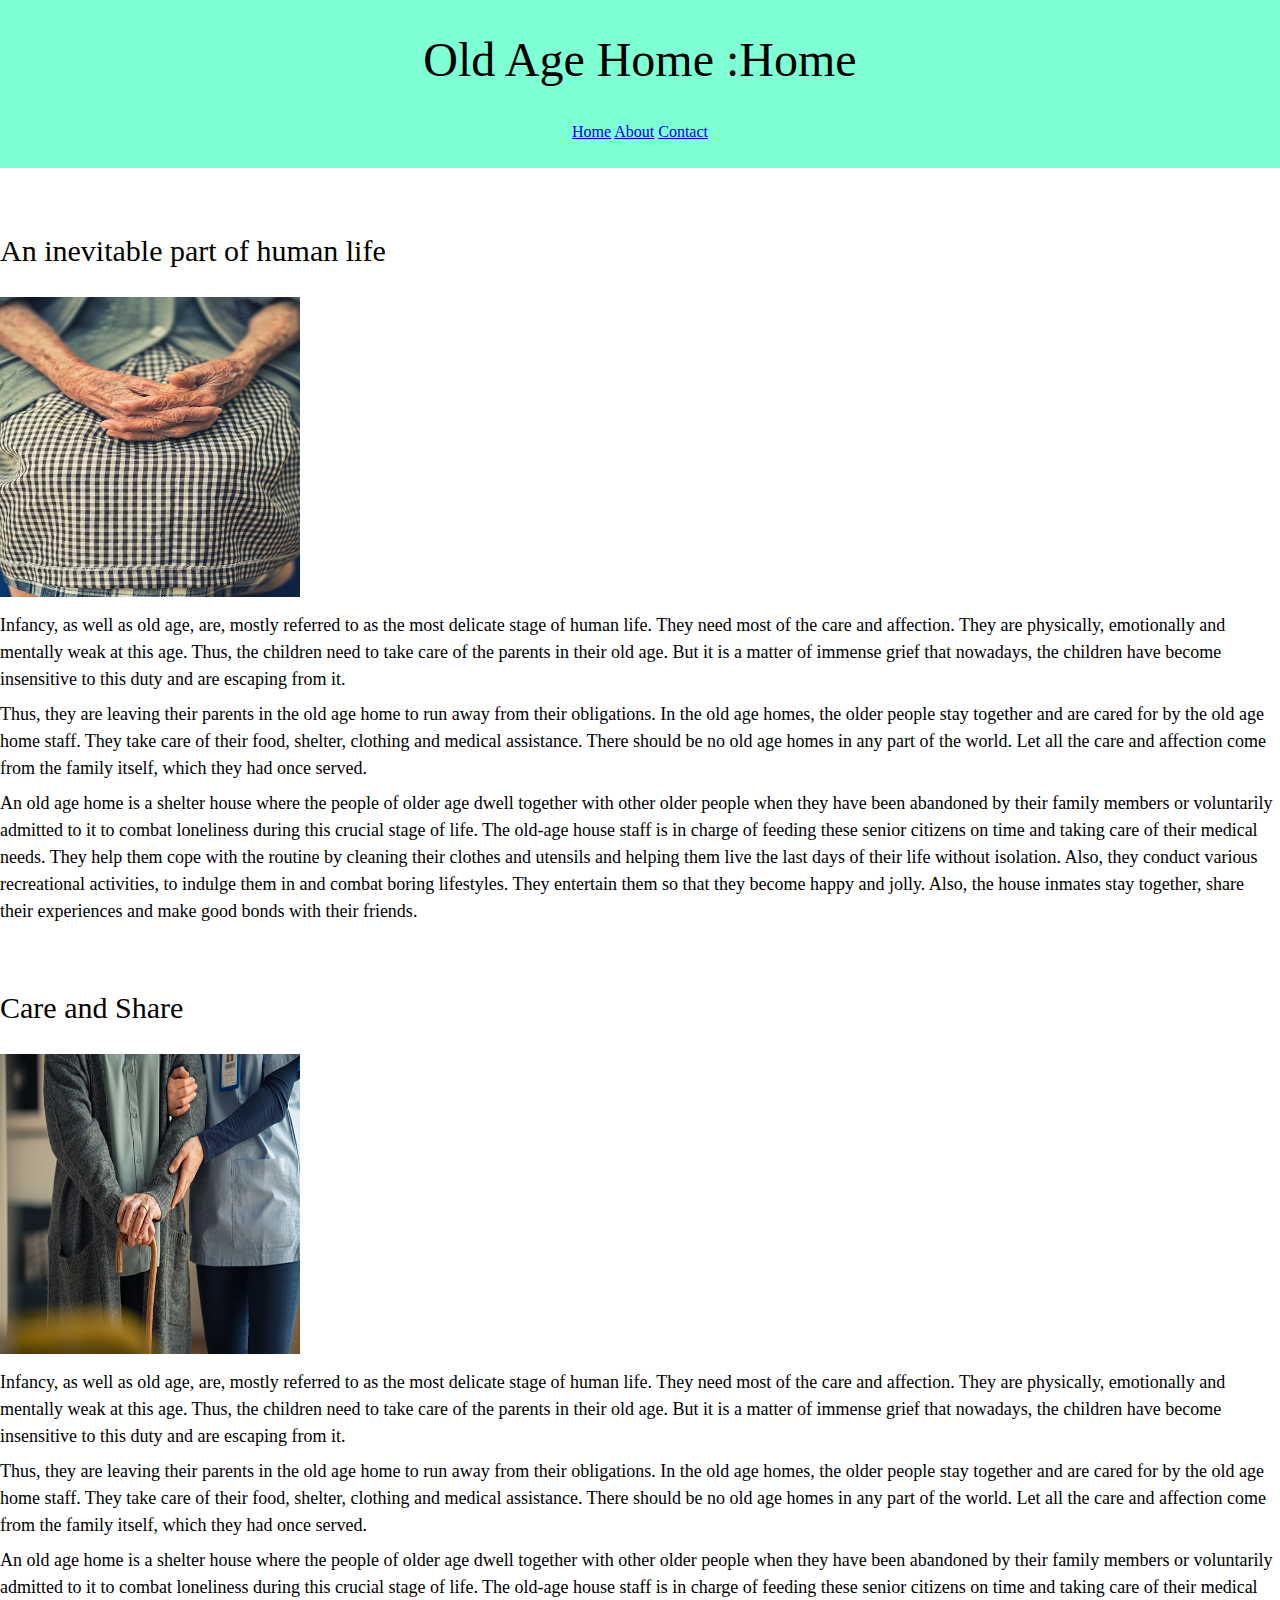
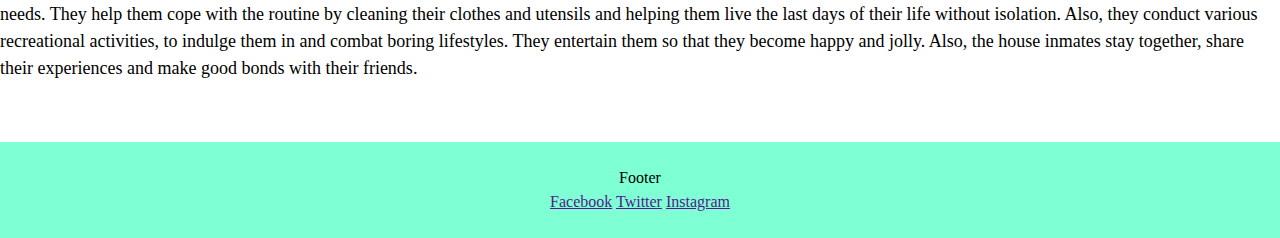
<file: index.html>
<!DOCTYPE html>
<html lang="en">
<head>
    <meta charset="UTF-8">
    <meta http-equiv="X-UA-Compatible" content="IE=edge">
    <meta name="viewport" content="width=device-width, initial-scale=1.0">
    <title>Assignment Level 2</title>
    <link rel="stylesheet" href="style.css">
</head>
<body class="Home">
    <header class="main-header">
        <h1>Old Age Home :Home</h1>
        <nav>
            <a href="index.html">Home</a>
            <a href="about.html">About</a>
            <a href="contact.html">Contact</a>      
        </nav>
    </header>
    <main>
        <section>
            <article>
            <header>
                <h2>An inevitable part of human life</h2>
                <img src="oldage.jpg" alt="books"/>
            </header>
            <p>Infancy, as well as old age, are, mostly referred to as the most delicate stage of human life. 
               They need most of the care and affection. 
               They are physically, emotionally and mentally weak at this age.
               Thus, the children need to take care of the parents in their old age.
               But it is a matter of immense grief that nowadays, the children have become insensitive to this duty and are escaping from it.
            </p>           
            <p>Thus, they are leaving their parents in the old age home to run away from their obligations.
               In the old age homes, the older people stay together and are cared for by the old age home staff.
               They take care of their food, shelter, clothing and medical assistance.
               There should be no old age homes in any part of the world.
               Let all the care and affection come from the family itself, which they had once served.
            </p>
            <p>An old age home is a shelter house where the people of older age dwell together with other older people when they have been abandoned by their family members or voluntarily admitted to it to combat loneliness during this crucial stage of life. 
                The old-age house staff is in charge of feeding these senior citizens on time and taking care of their medical needs. 
                They help them cope with the routine by cleaning their clothes and utensils and helping them live the last days of their life without isolation. 
                Also, they conduct various recreational activities, to indulge them in and combat boring lifestyles. 
                They entertain them so that they become happy and jolly.
                Also, the house inmates stay together, share their experiences and make good bonds with their friends.
            </p>
            </article>
            <article>
                <header>
                    <h2>Care and Share</h2>
                    <img src="oldage1.jpg" alt="work space"/>
                </header>
                <p>Infancy, as well as old age, are, mostly referred to as the most delicate stage of human life. 
                   They need most of the care and affection. 
                   They are physically, emotionally and mentally weak at this age.
                   Thus, the children need to take care of the parents in their old age.
                   But it is a matter of immense grief that nowadays, the children have become insensitive to this duty and are escaping from it.
                </p>           
                <p>Thus, they are leaving their parents in the old age home to run away from their obligations.
                   In the old age homes, the older people stay together and are cared for by the old age home staff.
                   They take care of their food, shelter, clothing and medical assistance.
                   There should be no old age homes in any part of the world.
                   Let all the care and affection come from the family itself, which they had once served.
                </p>
                <p>An old age home is a shelter house where the people of older age dwell together with other older people when they have been abandoned by their family members or voluntarily admitted to it to combat loneliness during this crucial stage of life. 
                    The old-age house staff is in charge of feeding these senior citizens on time and taking care of their medical needs. 
                    They help them cope with the routine by cleaning their clothes and utensils and helping them live the last days of their life without isolation. 
                    Also, they conduct various recreational activities, to indulge them in and combat boring lifestyles. 
                    They entertain them so that they become happy and jolly.
                    Also, the house inmates stay together, share their experiences and make good bonds with their friends.
                </p>
                </article>
        </section>
    </main>
    <footer class="footer">
        <h3>Footer</h3>
        <nav>
            <a href="">Facebook</a>
            <a href="">Twitter</a>
            <a href="">Instagram</a>
        </nav>
    </footer>
    
</body>
</html>
</file>
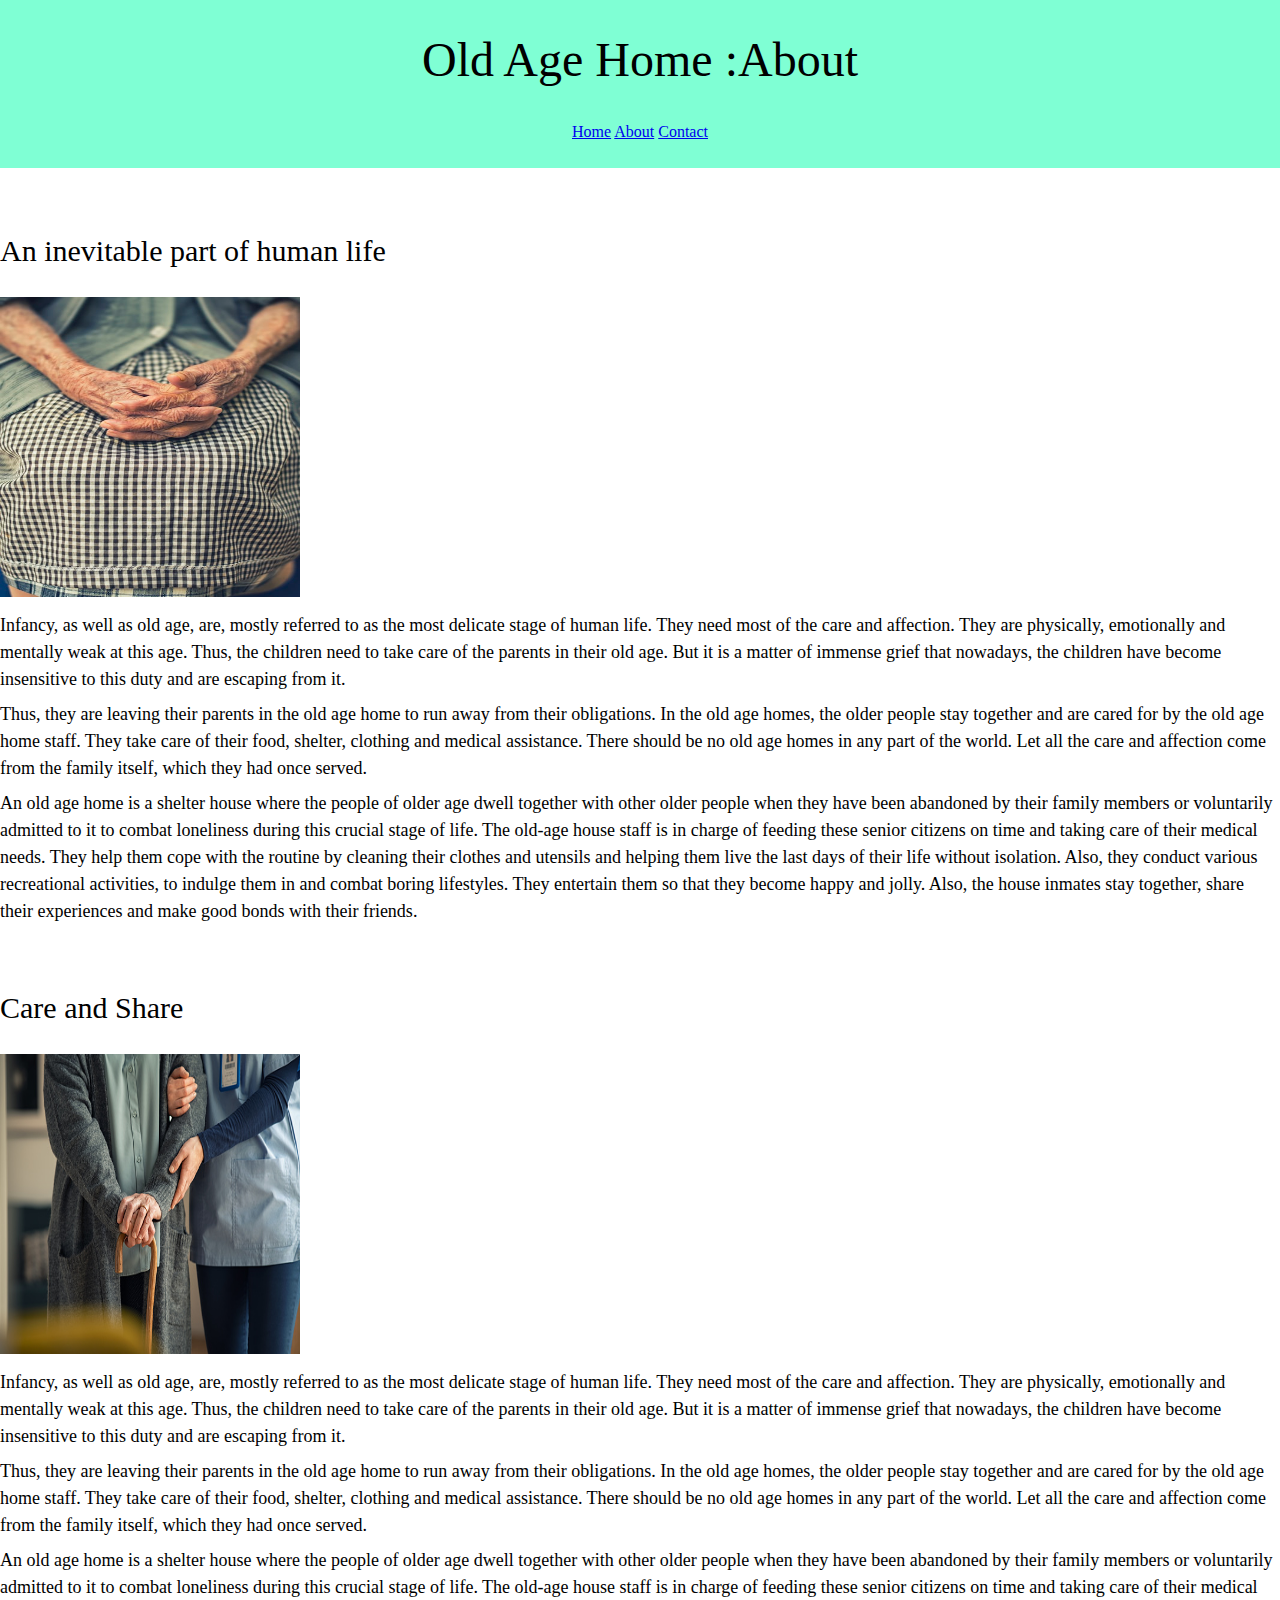
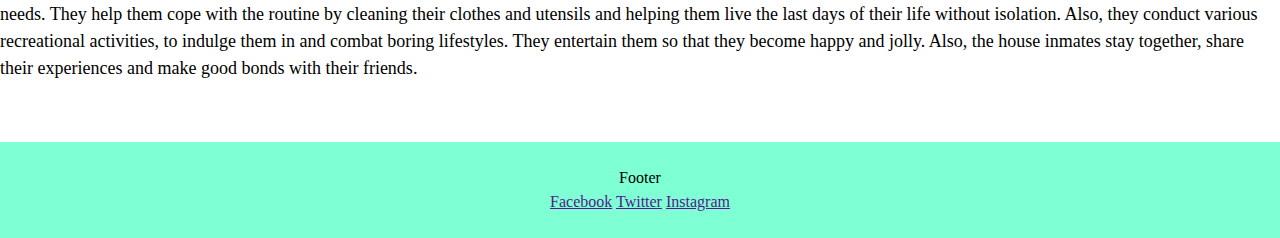
<file: about.html>
<!DOCTYPE html>
<html lang="en">
<head>
    <meta charset="UTF-8">
    <meta http-equiv="X-UA-Compatible" content="IE=edge">
    <meta name="viewport" content="width=device-width, initial-scale=1.0">
    <title>Assignment Level 2</title>
    <link rel="stylesheet" href="style.css">
</head>
<body class="About">
    <header class="main-header">
        <h1>Old Age Home :About</h1>
        <nav>
            <a href="index.html">Home</a>
            <a href="about.html">About</a>
            <a href="contact.html">Contact</a>      
        </nav>
    </header>
    <main>
        <section>
            <article>
            <header>
                <h2>An inevitable part of human life</h2>
                <img src="oldage.jpg" alt="books"/>
            </header>
            <p>Infancy, as well as old age, are, mostly referred to as the most delicate stage of human life. 
               They need most of the care and affection. 
               They are physically, emotionally and mentally weak at this age.
               Thus, the children need to take care of the parents in their old age.
               But it is a matter of immense grief that nowadays, the children have become insensitive to this duty and are escaping from it.
            </p>           
            <p>Thus, they are leaving their parents in the old age home to run away from their obligations.
               In the old age homes, the older people stay together and are cared for by the old age home staff.
               They take care of their food, shelter, clothing and medical assistance.
               There should be no old age homes in any part of the world.
               Let all the care and affection come from the family itself, which they had once served.
            </p>
            <p>An old age home is a shelter house where the people of older age dwell together with other older people when they have been abandoned by their family members or voluntarily admitted to it to combat loneliness during this crucial stage of life. 
                The old-age house staff is in charge of feeding these senior citizens on time and taking care of their medical needs. 
                They help them cope with the routine by cleaning their clothes and utensils and helping them live the last days of their life without isolation. 
                Also, they conduct various recreational activities, to indulge them in and combat boring lifestyles. 
                They entertain them so that they become happy and jolly.
                Also, the house inmates stay together, share their experiences and make good bonds with their friends.
            </p>
            </article>
            <article>
                <header>
                    <h2>Care and Share</h2>
                    <img src="oldage1.jpg" alt="work space"/>
                </header>
                <p>Infancy, as well as old age, are, mostly referred to as the most delicate stage of human life. 
                   They need most of the care and affection. 
                   They are physically, emotionally and mentally weak at this age.
                   Thus, the children need to take care of the parents in their old age.
                   But it is a matter of immense grief that nowadays, the children have become insensitive to this duty and are escaping from it.
                </p>           
                <p>Thus, they are leaving their parents in the old age home to run away from their obligations.
                   In the old age homes, the older people stay together and are cared for by the old age home staff.
                   They take care of their food, shelter, clothing and medical assistance.
                   There should be no old age homes in any part of the world.
                   Let all the care and affection come from the family itself, which they had once served.
                </p>
                <p>An old age home is a shelter house where the people of older age dwell together with other older people when they have been abandoned by their family members or voluntarily admitted to it to combat loneliness during this crucial stage of life. 
                    The old-age house staff is in charge of feeding these senior citizens on time and taking care of their medical needs. 
                    They help them cope with the routine by cleaning their clothes and utensils and helping them live the last days of their life without isolation. 
                    Also, they conduct various recreational activities, to indulge them in and combat boring lifestyles. 
                    They entertain them so that they become happy and jolly.
                    Also, the house inmates stay together, share their experiences and make good bonds with their friends.
                </p>
                </article>
        </section>
    </main>
    <footer class="footer">
        <h3>Footer</h3>
        <nav>
            <a href="">Facebook</a>
            <a href="">Twitter</a>
            <a href="">Instagram</a>
        </nav>
    </footer>
    
</body>
</html>
</file>
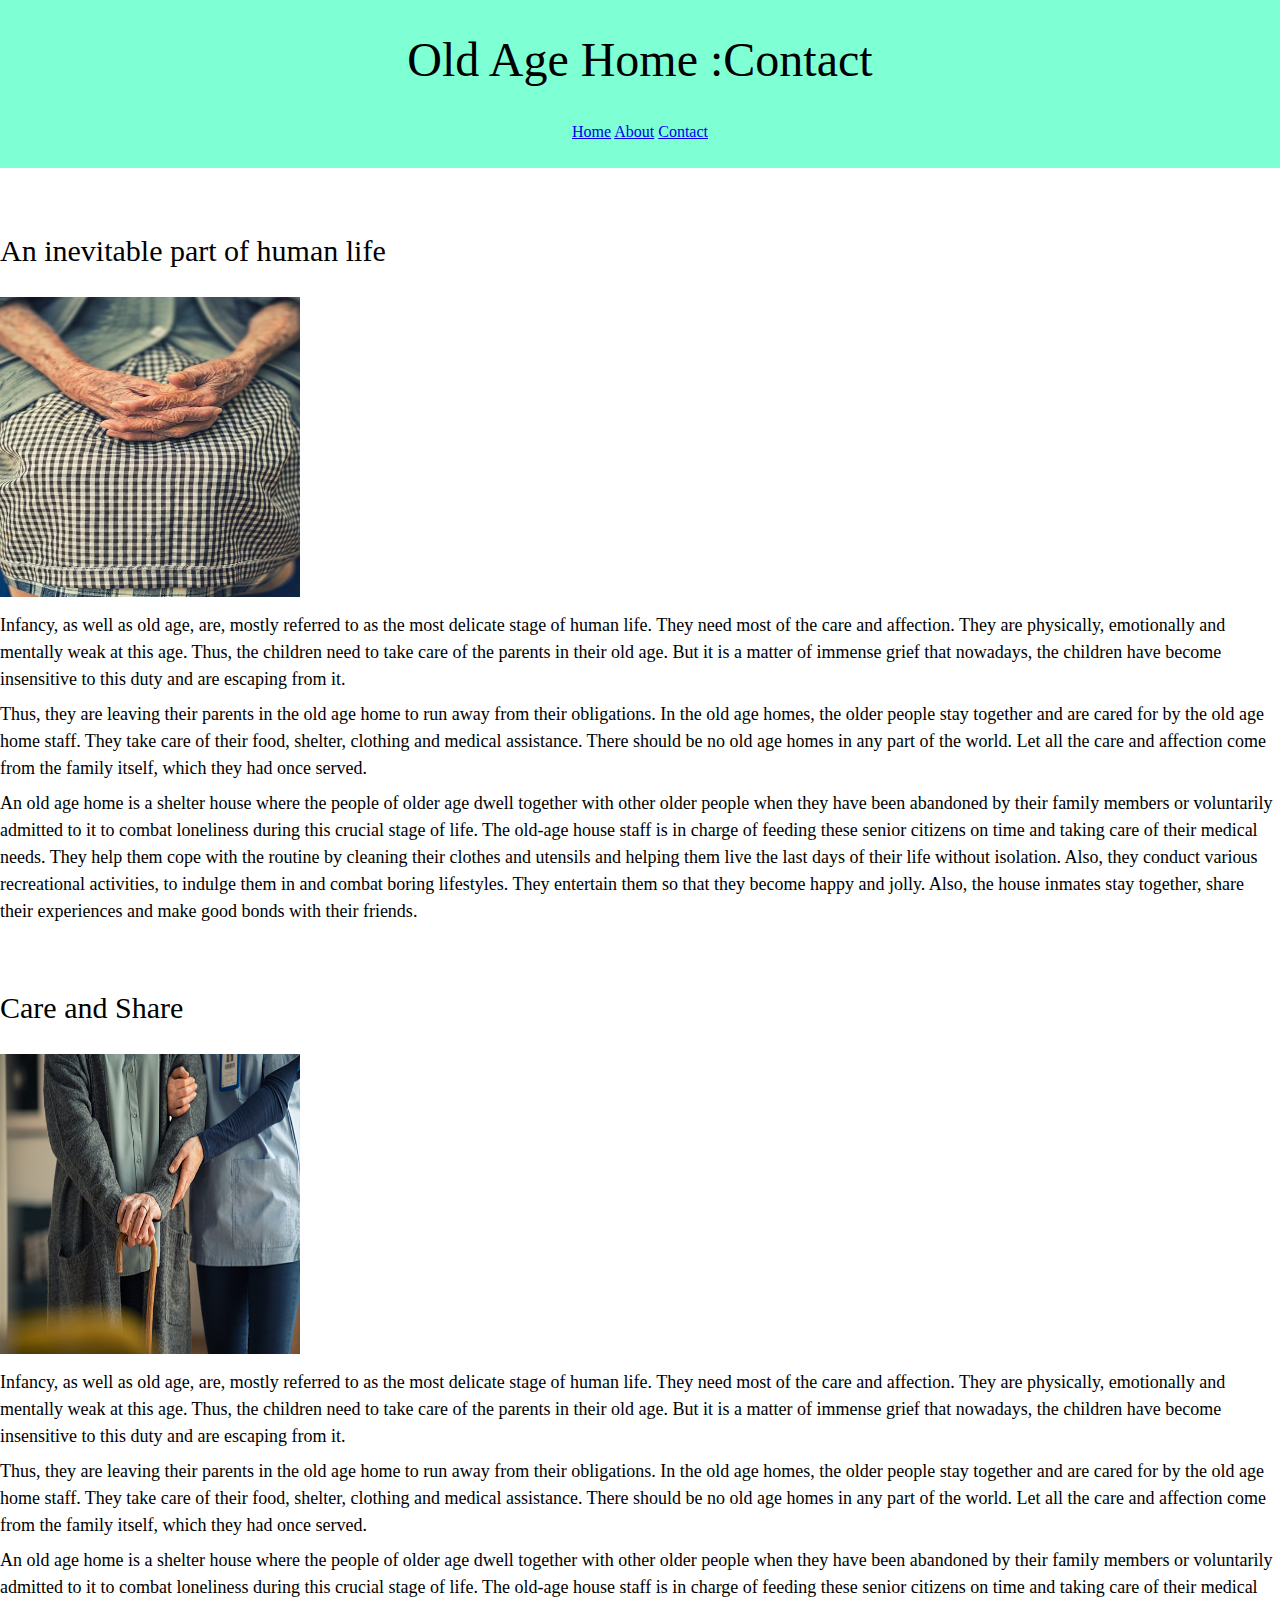
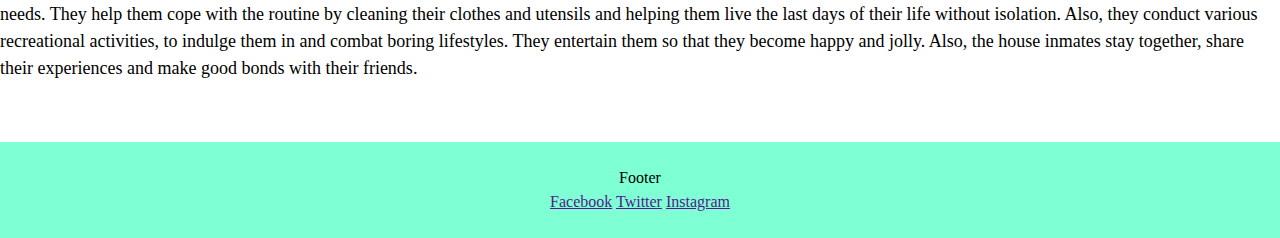
<file: contact.html>
<!DOCTYPE html>
<html lang="en">
<head>
    <meta charset="UTF-8">
    <meta http-equiv="X-UA-Compatible" content="IE=edge">
    <meta name="viewport" content="width=device-width, initial-scale=1.0">
    <title>Assignment Level 2</title>
    <link rel="stylesheet" href="style.css">
</head>
<body class="Contact">
    <header class="main-header">
        <h1>Old Age Home :Contact</h1>
        <nav>
            <a href="index.html">Home</a>
            <a href="about.html">About</a>
            <a href="contact.html">Contact</a>      
        </nav>
    </header>
    <main>
        <section>
            <article>
            <header>
                <h2>An inevitable part of human life</h2>
                <img src="oldage.jpg" alt="books"/>
            </header>
            <p>Infancy, as well as old age, are, mostly referred to as the most delicate stage of human life. 
               They need most of the care and affection. 
               They are physically, emotionally and mentally weak at this age.
               Thus, the children need to take care of the parents in their old age.
               But it is a matter of immense grief that nowadays, the children have become insensitive to this duty and are escaping from it.
            </p>           
            <p>Thus, they are leaving their parents in the old age home to run away from their obligations.
               In the old age homes, the older people stay together and are cared for by the old age home staff.
               They take care of their food, shelter, clothing and medical assistance.
               There should be no old age homes in any part of the world.
               Let all the care and affection come from the family itself, which they had once served.
            </p>
            <p>An old age home is a shelter house where the people of older age dwell together with other older people when they have been abandoned by their family members or voluntarily admitted to it to combat loneliness during this crucial stage of life. 
                The old-age house staff is in charge of feeding these senior citizens on time and taking care of their medical needs. 
                They help them cope with the routine by cleaning their clothes and utensils and helping them live the last days of their life without isolation. 
                Also, they conduct various recreational activities, to indulge them in and combat boring lifestyles. 
                They entertain them so that they become happy and jolly.
                Also, the house inmates stay together, share their experiences and make good bonds with their friends.
            </p>
            </article>
            <article>
                <header>
                    <h2>Care and Share</h2>
                    <img src="oldage1.jpg" alt="work space"/>
                </header>
                <p>Infancy, as well as old age, are, mostly referred to as the most delicate stage of human life. 
                   They need most of the care and affection. 
                   They are physically, emotionally and mentally weak at this age.
                   Thus, the children need to take care of the parents in their old age.
                   But it is a matter of immense grief that nowadays, the children have become insensitive to this duty and are escaping from it.
                </p>           
                <p>Thus, they are leaving their parents in the old age home to run away from their obligations.
                   In the old age homes, the older people stay together and are cared for by the old age home staff.
                   They take care of their food, shelter, clothing and medical assistance.
                   There should be no old age homes in any part of the world.
                   Let all the care and affection come from the family itself, which they had once served.
                </p>
                <p>An old age home is a shelter house where the people of older age dwell together with other older people when they have been abandoned by their family members or voluntarily admitted to it to combat loneliness during this crucial stage of life. 
                    The old-age house staff is in charge of feeding these senior citizens on time and taking care of their medical needs. 
                    They help them cope with the routine by cleaning their clothes and utensils and helping them live the last days of their life without isolation. 
                    Also, they conduct various recreational activities, to indulge them in and combat boring lifestyles. 
                    They entertain them so that they become happy and jolly.
                    Also, the house inmates stay together, share their experiences and make good bonds with their friends.
                </p>
                </article>
        </section>
    </main>
    <footer class="footer">
        <h3>Footer</h3>
        <nav>
            <a href="">Facebook</a>
            <a href="">Twitter</a>
            <a href="">Instagram</a>
        </nav>
    </footer>
    
</body>
</html>
</file>
<file: style.css>
/* http://meyerweb.com/eric/tools/css/reset/ 
   v2.0 | 20110126
   License: none (public domain)
*/

html, body, div, span, applet, object, iframe,
h1, h2, h3, h4, h5, h6, p, blockquote, pre,
a, abbr, acronym, address, big, cite, code,
del, dfn, em, img, ins, kbd, q, s, samp,
small, strike, strong, sub, sup, tt, var,
b, u, i, center,
dl, dt, dd, ol, ul, li,
fieldset, form, label, legend,
table, caption, tbody, tfoot, thead, tr, th, td,
article, aside, canvas, details, embed, 
figure, figcaption, footer, header, hgroup, 
menu, nav, output, ruby, section, summary,
time, mark, audio, video {
	margin: 0;
	padding: 0;
	border: 0;
	font-size: 100%;
	font: inherit;
	vertical-align: baseline;
}
/* HTML5 display-role reset for older browsers */
article, aside, details, figcaption, figure, 
footer, header, hgroup, menu, nav, section {
	display: block;
}
body {
	line-height: 1;
}
ol, ul {
	list-style: none;
}
blockquote, q {
	quotes: none;
}
blockquote:before, blockquote:after,
q:before, q:after {
	content: '';
	content: none;
}
table {
	border-collapse: collapse;
	border-spacing: 0;
}

/* Custom Styles */
body {
    line-height: 1.5;
}
.home { background-color: aliceblue;
}
.about {
    background-color: aliceblue;
}
.contact {
    background-color: aliceblue;
}
.main-header {
    text-align: center;
    margin-bottom: 60px;
    background-color: aquamarine;
    padding: 24px;
}
h1 {
    font-size: 48px;
    margin-bottom: 24px;
}

h2 {
    font-size: 30px;
    margin-bottom: 24px;
}
p {
    margin-top: 8px;
    margin-bottom: 8px;
    font-size: 18px;
}
img {
   width: 300px;
   height: 300px;
}
article {
    margin-bottom: 60px;
}
.footer {
text-align: center;
background-color: aquamarine;
padding: 24px;
}
</file>
